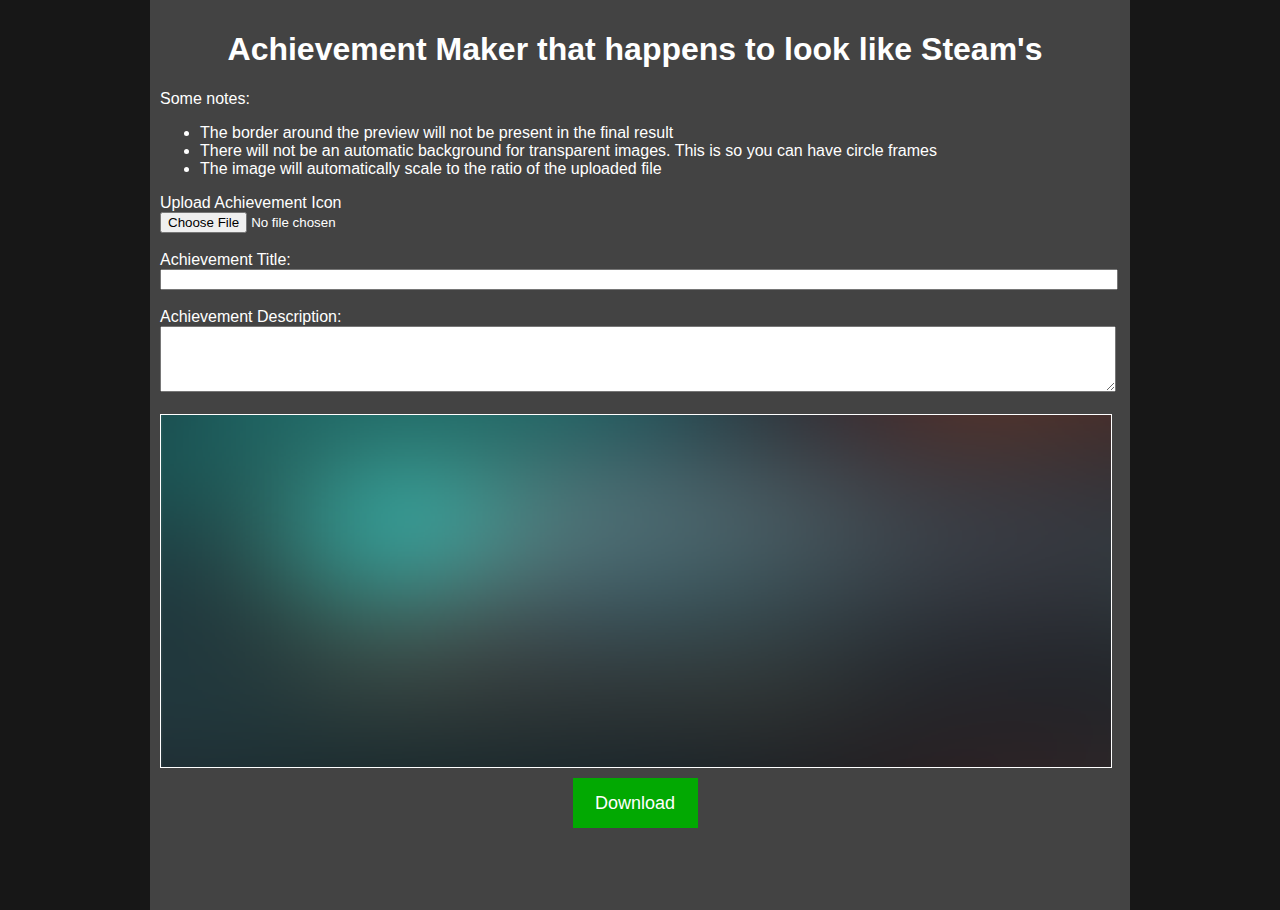
<file: index.html>
<!DOCTYPE html>
<html lang="en">
<head>
  <meta charset="UTF-8">
  <meta name="viewport" content="width=device-width, height=device-height initial-scale=1.0">
  <title>Achievement Maker</title>
  <link rel="stylesheet" type="text/css" href="style.css">
  <script src="home.js" defer></script>
</head>
<body>
  <div id="bg">

    <h1>Achievement Maker that happens to look like Steam's</h1>
    <p>Some notes:</p>
    <ul>
      <li>The border around the preview will not be present in the final result</li>
      <li>There will not be an automatic background for transparent images. This is so you can have circle frames</li>
      <li>The image will automatically scale to the ratio of the uploaded file</li>
    </ul>
    <label>Upload Achievement Icon</label><br>
    <input type="file" id="file"><br><br>
    <label>Achievement Title: </label><br>
    <input type="text" id="title" name="title">
    <br><br>
    <label>Achievement Description: </label><br>
    <textarea id="desc" name="desc" rows="4" cols="50"></textarea>
    <br><br>
    <canvas id="achievement-canvas" width="550px" height="204px">
    </canvas>
  
    <button id="download-btn" onclick="downloadImage()">Download</button>
  </div>
</body>
</html>
</file>
<file: style.css>
body {
  background-color: rgb(23, 23, 23);
  color:white;
  font-family: Arial, Helvetica, sans-serif;
  max-width: 980px;
  margin: auto;
}

#bg {
  background-color: rgb(67, 67, 67);
  height: 100vh;
  width: auto;
  padding-left: 10px;
  padding-right: 20px;
  padding-top: 10px;
}

h1 {
  text-align: center;
}

#title {
  width: 100%;
}

#desc {
  width: 100%;
}

#achievement-canvas {
  border: 1px white solid;
  width: 100%;
  height:auto;
  margin-left: auto;
  margin-right: auto;
  display: block;
}

#download-btn {
  margin-left: auto;
  margin-right: auto;
  margin-top: 10px;
  display: block;
  color: white;
  background-color: rgb(2, 169, 2);
  border: none;
  width: 125px;
  height: 50px;
  font-size: large;
}

#download-btn:hover {
  cursor: pointer;
  background-color: green;
}
</file>
